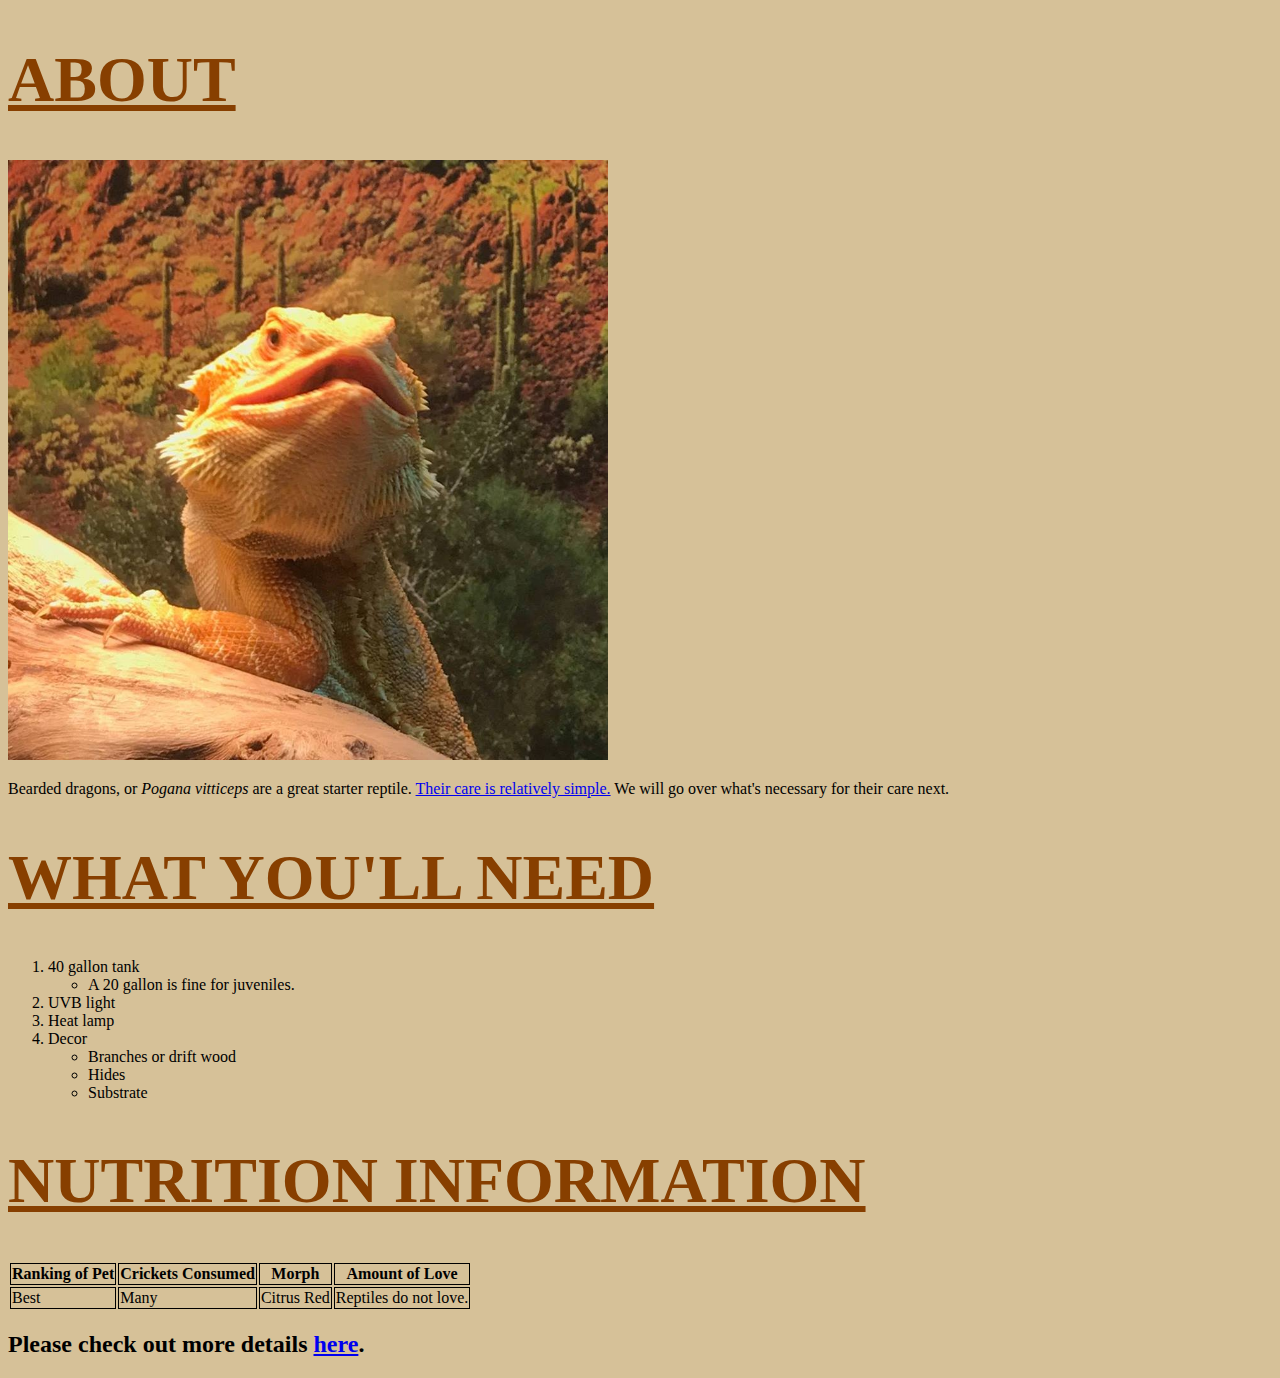
<file: Index.html>
<!DOCTYPE html>
<html lang="en">
  <head>
    <title>Homework 2</title>
    <link rel="stylesheet" href="styles.css">
  </head>
  <body>
    <h1>
      About
    </h1>
    <img src="beardie.jpg" id=bearded alt="A bearded dragon with her mouth open." style="width:600px;height:600px;">
    <p>
    Bearded dragons, or <em>Pogana vitticeps</em> are a great starter reptile. <a href=http://www.reptilesmagazine.com/Care-Sheets/Lizards/Bearded-Dragon target=_blank>Their care is relatively simple.</a> We will go over what's necessary for their care next.
    </p>
    <h1>
      What You'll Need
    </h1>
      <ol>
        <li>40 gallon tank
          <ul>
            <li>A 20 gallon is fine for juveniles.</li>
          </ul>
        </li>
        <li>UVB light</li>
        <li>Heat lamp</li>
        <li>Decor
          <ul>
          <li>Branches or drift wood</li>
          <li>Hides</li>
          <li>Substrate</li>
          </ul>
        </li>
      </ol>
    <h1>
      Nutrition Information
    </h1>
    <table>
      <tr>
        <th>Ranking of Pet</th>
        <th>Crickets Consumed</th>
        <th>Morph</th>
        <th>Amount of Love</th>
      </tr>
      <tr>
        <td>Best</td>
        <td>Many</td>
        <td>Citrus Red</td>
        <td>Reptiles do not love.</td>
      </tr>
    </table>
    <h2>
      Please check out more details <a href="details.html" target=_blank><b>here</b></a>.
    </h2>
  </body>
</html>
</file>
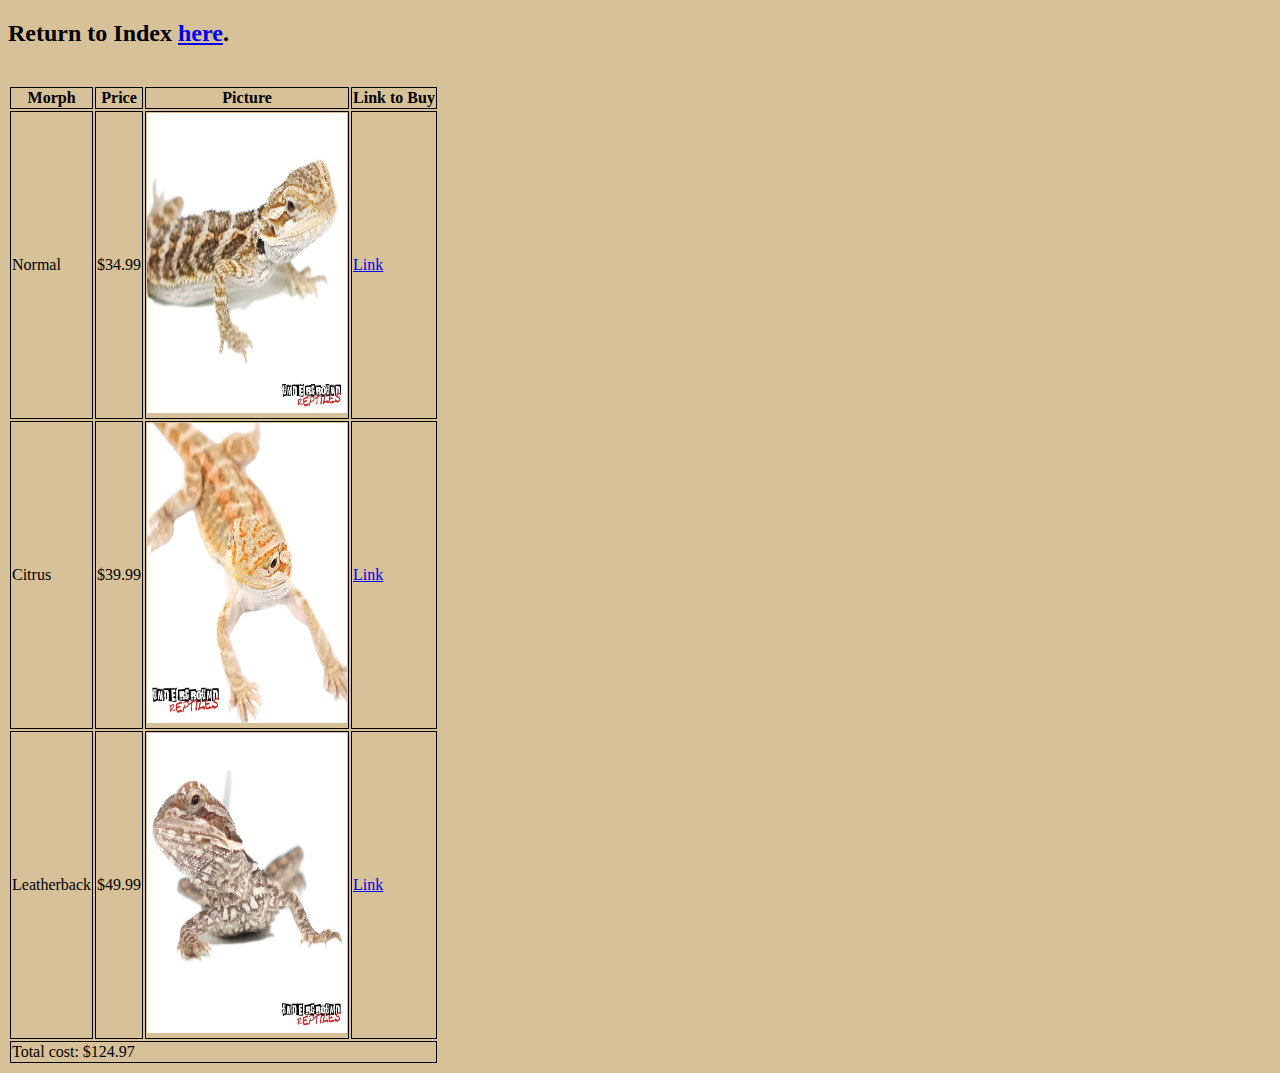
<file: Details.html>
<!DOCTYPE html>
<html lang="en">
  <head>
    <title>Homework 2</title>
    <link rel="stylesheet" href="styles.css">
  </head>
  <body>
    <h2>
      Return to Index <a href="Index.html" target=_blank><b>here</b></a>.
    </h2>
    <br>
    <table>
      <tr>
        <th>Morph</th>
        <th>Price</th>
        <th>Picture</th>
        <th>Link to Buy</th>
      </tr>
      <tr>
        <td>Normal</td>
        <td>$34.99</td>
        <td><img src="normalbabybeardeddragon.jpg" class=lizard alt="normal baby bearded dragon" style="width:300px;height:300px;"></td>
        <td><a href="https://undergroundreptiles.com/shop/baby-bearded-dragon/" target=_blank>Link</a></td>
      </tr>
      <tr>
        <td>Citrus</td>
        <td>$39.99</td>
        <td><img src="citrusbeardeddragon.jpg" class=lizard alt="citrus baby bearded dragon" style="width:300px;height:300px;"></td>
        <td><a href="https://undergroundreptiles.com/shop/baby-citrus-bearded-dragon/" target=_blank>Link</a></td>
      </tr>
      <tr>
        <td>Leatherback</td>
        <td>$49.99</td>
        <td><img src="leatherbackbeardeddragon.jpg" class=lizard alt="leatherback baby bearded dragon" style="width:300px;height:300px;"></td>
        <td><a href="https://undergroundreptiles.com/shop/baby-leatherback-bearded-dragon/" target=_blank>Link</a></td>
      </tr>
      <tr>
        <td colspan=4>Total cost: $124.97</td>
    </table>

  </body>
</html>
</file>
<file: styles.css>
body {
  background-color: #d6c198;
  }

h1 {
  font-size: 64px;
  color: #873f00;
  text-decoration: underline;
  text-transform: uppercase;
}

a:hover{
  color:orange;
}

#bearded{
   max-width: 600px;
   height: auto;
}

.lizard{
  max-width:200px;
  height: auto;
}

td, th {
  border: 1px solid black;
}
</file>
